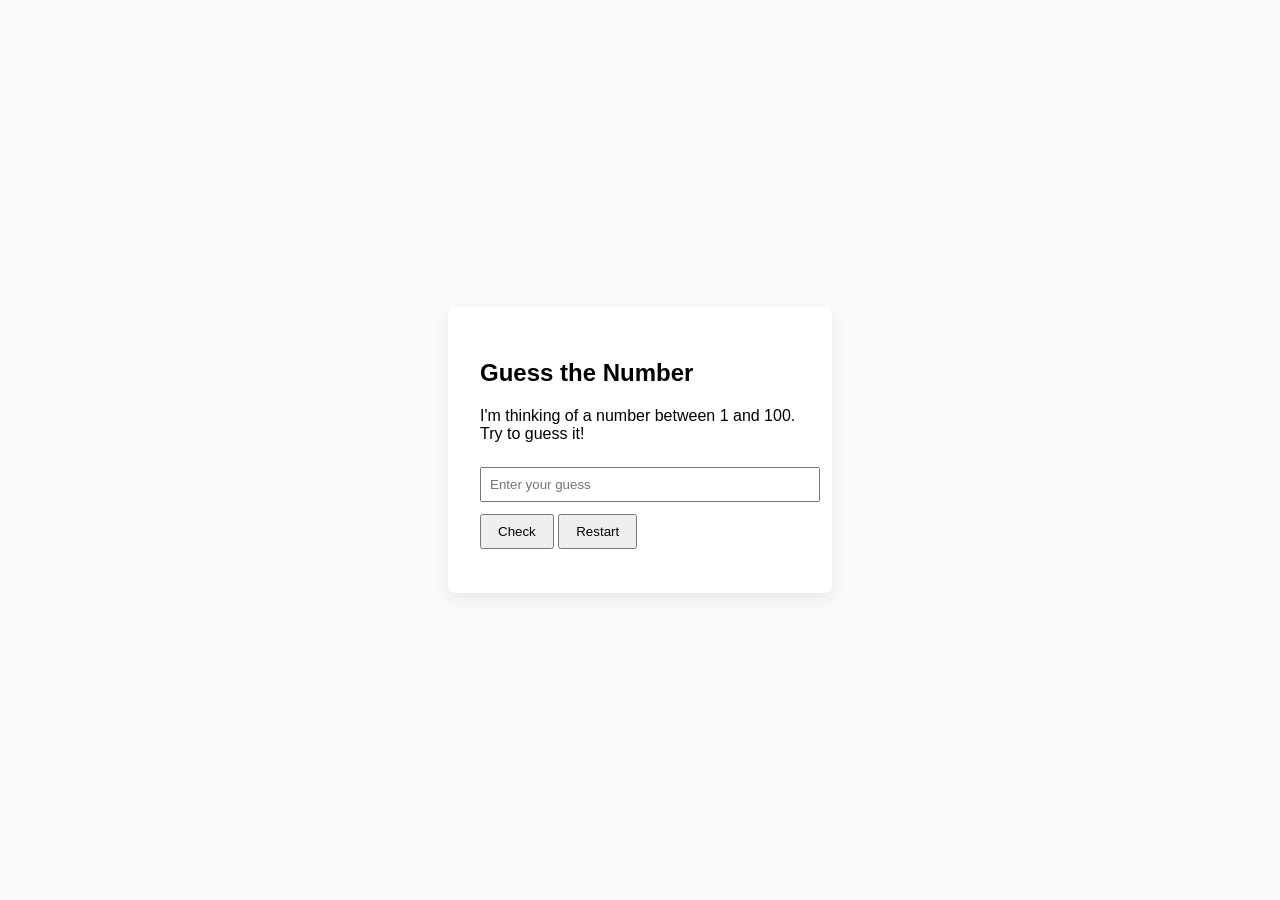
<file: app.html>
<!doctype html>
<html lang="en">
  <head>
    <meta charset="utf-8">
    <meta name="viewport" content="width=device-width, initial-scale=1">
    <title>Number Guessing Game</title>
    <style>
      body{font-family: Arial, Helvetica, sans-serif;background:#fafafa;display:flex;align-items:center;justify-content:center;height:100vh;margin:0}
      .card{background:#fff;padding:2rem;border-radius:8px;box-shadow:0 6px 18px rgba(0,0,0,0.08);width:320px}
      input{width:100%;padding:.5rem;margin-top:.5rem}
      button{margin-top:.75rem;padding:.5rem 1rem}
      .status{margin-top:.75rem}
    </style>
  </head>
  <body>
    <div class="card">
      <h2>Guess the Number</h2>
      <p>I'm thinking of a number between 1 and 100. Try to guess it!</p>
      <input id="guess" type="number" min="1" max="100" placeholder="Enter your guess">
      <button id="check">Check</button>
      <button id="reset">Restart</button>
      <div class="status" id="status"></div>
      <div class="attempts" id="attempts"></div>
    </div>

    <script>
      let secret = Math.floor(Math.random()*100)+1;
      let tries = 0;
      const status = document.getElementById('status');
      const attempts = document.getElementById('attempts');
      document.getElementById('check').addEventListener('click', ()=>{
        const val = Number(document.getElementById('guess').value);
        if(!val){ status.textContent='Please enter a number.'; return; }
        tries++;
        if(val===secret){ status.textContent='🎉 Correct! You guessed it.'; attempts.textContent=`Attempts: ${tries}`; }
        else if(val<secret){ status.textContent='Too low — try higher.'; attempts.textContent=`Attempts: ${tries}` }
        else { status.textContent='Too high — try lower.'; attempts.textContent=`Attempts: ${tries}` }
      });
      document.getElementById('reset').addEventListener('click', ()=>{ secret = Math.floor(Math.random()*100)+1; tries=0; status.textContent='Game reset. Good luck!'; attempts.textContent=''; document.getElementById('guess').value=''; });
    </script>
  </body>
</html>
</file>
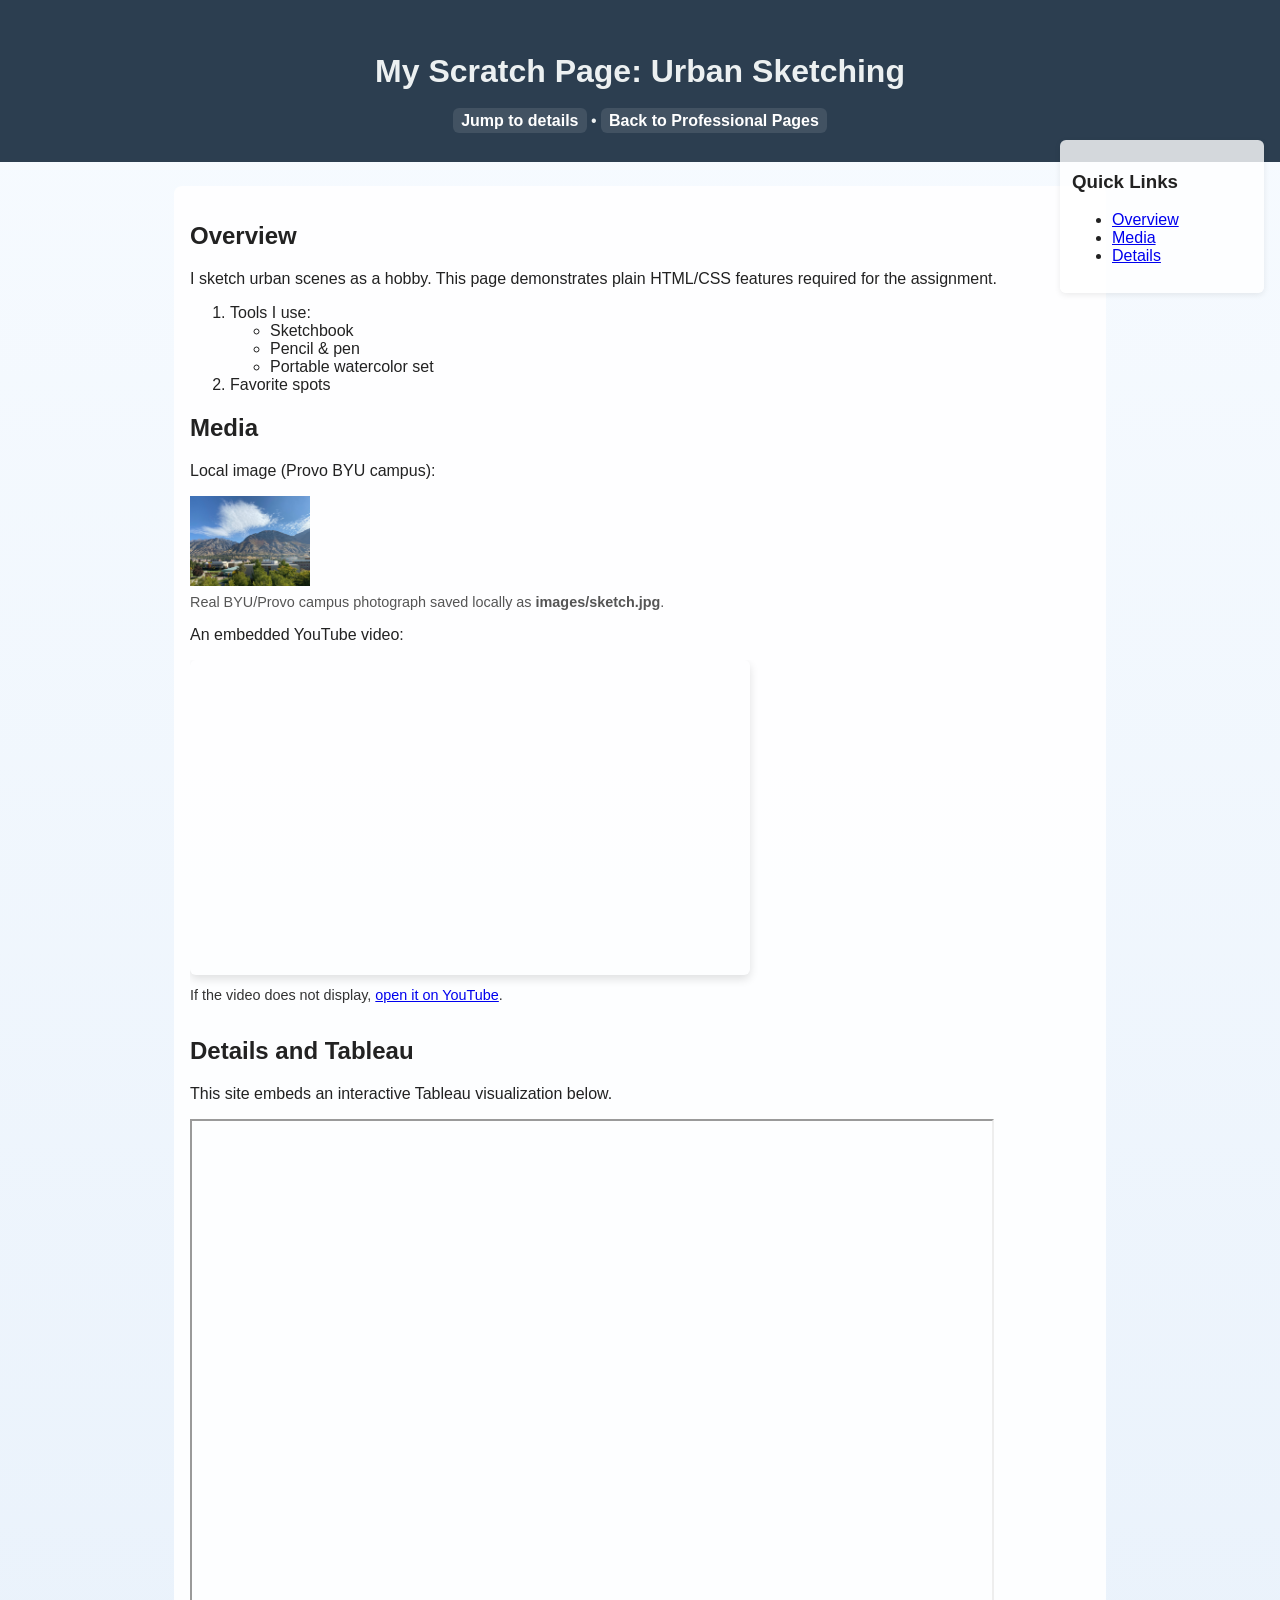
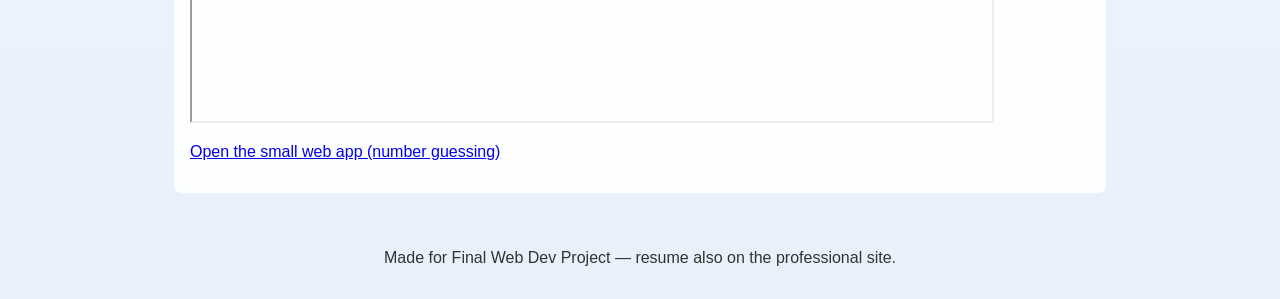
<file: scratch.html>
<!doctype html>
<html lang="en">
  <head>
    <meta charset="utf-8">
    <meta name="viewport" content="width=device-width, initial-scale=1">
    <title>Scratch Page — My Hobby</title>
    <link rel="stylesheet" href="scratch.css">
  </head>
  <body>
    <div class="header"> 
      <h1>My Scratch Page: Urban Sketching</h1>
      <p><a href="#details">Jump to details</a> • <a href="index.html">Back to Professional Pages</a></p>
    </div>

    <div class="content">
      <section>
        <h2 id="overview">Overview</h2>
        <p>I sketch urban scenes as a hobby. This page demonstrates plain HTML/CSS features required for the assignment.</p>
        <ol>
          <li>Tools I use:
            <ul>
              <li>Sketchbook</li>
              <li>Pencil & pen</li>
              <li>Portable watercolor set</li>
            </ul>
          </li>
          <li>Favorite spots</li>
        </ol>
      </section>

      <section>
        <h2 id="media">Media</h2>
      <p>Local image (Provo BYU campus):</p>
      <img src="images/sketch.jpg" alt="BYU Provo campus photograph" class="sample-img">
      <p style="font-size:0.9rem;color:#555;margin-top:0.4rem;">Real BYU/Provo campus photograph saved locally as <strong>images/sketch.jpg</strong>.</p>

        <p>An embedded YouTube video:</p>
        <div class="video-wrap">
          <iframe width="560" height="315" src="https://www.youtube-nocookie.com/embed/M7lc1UVf-VE?rel=0&modestbranding=1" title="YouTube video" frameborder="0" allow="accelerometer; autoplay; clipboard-write; encrypted-media; gyroscope; picture-in-picture; web-share" allowfullscreen style="max-width:100%;border-radius:6px;box-shadow:0 4px 10px rgba(0,0,0,0.12)"></iframe>
          <p style="font-size:0.9rem;margin-top:0.5rem;color:#333;">If the video does not display, <a href="https://www.youtube.com/watch?v=M7lc1UVf-VE" target="_blank" rel="noopener">open it on YouTube</a>.</p>
        </div>
      </section>

      <section id="details">
        <h2>Details and Tableau</h2>
        <p>This site embeds an interactive Tableau visualization below.</p>
        <div class="tableau-wrap">
          <iframe src="https://public.tableau.com/views/RegionalSampleWorkbook/Storms?:showVizHome=no&:embed=true" width="800" height="600"></iframe>
        </div>
        <p><a href="app.html">Open the small web app (number guessing)</a></p>
      </section>
    </div>

    <aside class="sidebar">
      <h3>Quick Links</h3>
      <ul>
        <li><a href="#overview">Overview</a></li>
        <li><a href="#media">Media</a></li>
        <li><a href="#details">Details</a></li>
      </ul>
    </aside>

    <footer class="page-footer">
      <p>Made for Final Web Dev Project — resume also on the professional site.</p>
    </footer>
  </body>
</html>
</file>
<file: scratch.css>
/* Scratch page custom stylesheet (created from scratch) */
body {
  margin: 0;
  font-family: 'Segoe UI', Tahoma, Geneva, Verdana, sans-serif;
  color: #222;
  background: linear-gradient(180deg,#f7fbff 0%,#e8f1fb 100%);
}
.header {
  background-color: #2c3e50;
  color: #ecf0f1;
  padding: 2rem;
  text-align: center;
}
.header p { margin: 0.5rem 0 0; }
.header p a {
  color: #ffffff;
  background: rgba(255,255,255,0.10);
  padding: 0.25rem 0.5rem;
  border-radius: 6px;
  text-decoration: none;
  font-weight: 600;
}
.header p a:hover {
  background: rgba(255,255,255,0.18);
  color: #ffffff;
}
.content {
  max-width: 900px;
  margin: 1.5rem auto;
  padding: 1rem;
  background: rgba(255,255,255,0.9);
  border-radius: 8px;
}
.sidebar {
  position: fixed;
  right: 1rem;
  top: 140px;
  width: 180px;
  background: #ffffffcc;
  padding: 0.75rem;
  border-radius: 6px;
  box-shadow: 0 2px 6px rgba(0,0,0,0.08);
}
.sample-img {
  width: 120px;
  height: auto;
  display: block;
  margin-bottom: 0.5rem;
}
.video-wrap { max-width: 100%; overflow: hidden; }
.tableau-wrap { margin-top: 1rem; }
.page-footer {
  text-align: center;
  padding: 1rem;
  color: #333;
}

/* Extra style definitions to meet requirements */
.highlight { color: #005a9c; font-weight: 600; }
.muted { color: #666; }
</file>
